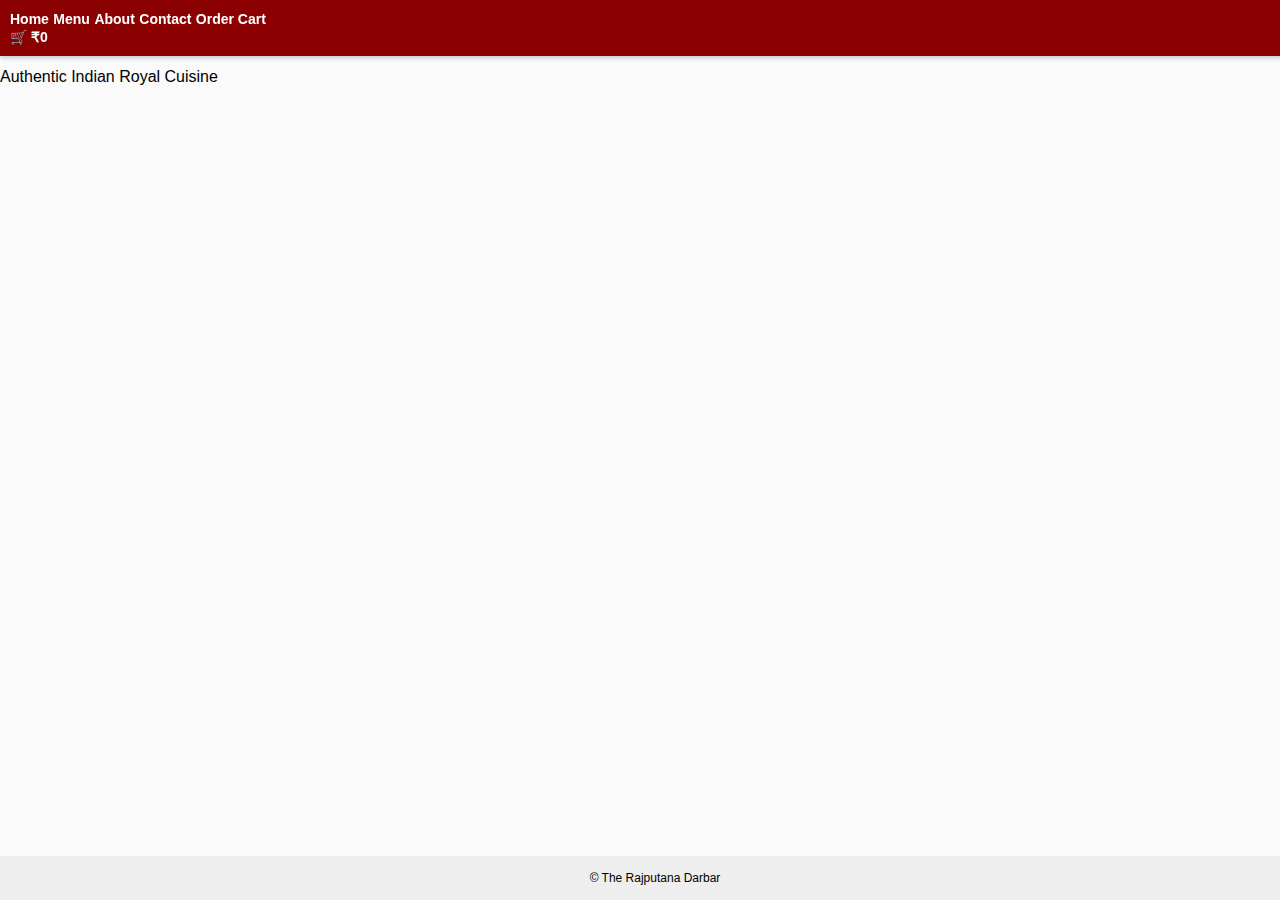
<file: index.html>
<!DOCTYPE html>
<html>
<head>
  <title>The Rajputana Darbar</title>
  <link rel="stylesheet" href="style.css">
  <script src="script.js" defer></script>
</head>
  
<body>

<nav>
  <a href="index.html">Home</a>
  <a href="menu.html">Menu</a>
  <a href="about.html">About</a>
  <a href="contact.html">Contact</a>
  <a href="order.html">Order Cart</a>

  <div class="nav-right">
    <a href="order.html" class="nav-cart">
      🛒 <span id="cartTotal">₹0</span>
    </a>
  </div>  
</nav>

<section>
  <h2>Welcome to The Rajputana Darbar</h2>
  <p>Authentic Indian Royal Cuisine</p>
</section>

<footer>© The Rajputana Darbar</footer>
</body>
</html>
</file>
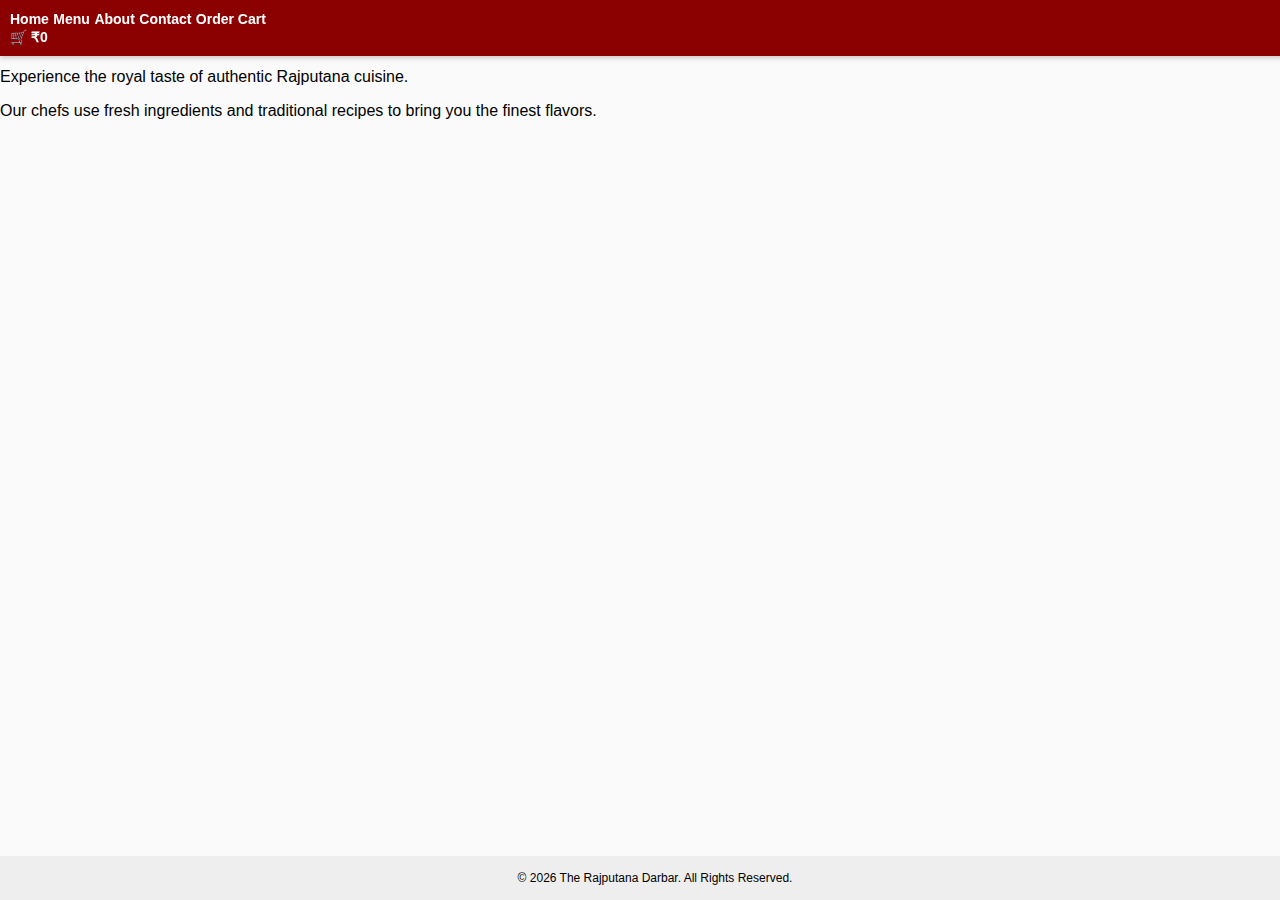
<file: about.html>
<!DOCTYPE html>
<html>
<head>
  <title>About | The Rajputana Darbar</title>
  <link rel="stylesheet" href="style.css">
  <script src="script.js" defer></script>
</head>

<body>

<nav>
  <a href="index.html">Home</a>
  <a href="menu.html">Menu</a>
  <a href="about.html">About</a>
  <a href="contact.html">Contact</a>
  <a href="order.html">Order Cart</a>
  
  <div class="nav-right">
    <a href="order.html" class="nav-cart">
      🛒 <span id="cartTotal">₹0</span>
    </a>
  </div>
</nav>

<section>
  <h2>About The Rajputana Darbar</h2>
  <p>Experience the royal taste of authentic Rajputana cuisine.</p>
  <p>Our chefs use fresh ingredients and traditional recipes to bring you the finest flavors.</p>
</section>

<footer>
  © 2026 The Rajputana Darbar. All Rights Reserved.
</footer>

</body>
</html>
</file>
<file: style.css>
/* --- Global Reset & Layout --- */
body {
  font-family: Arial, sans-serif;
  margin: 0;
  background: #fafafa;
  display: flex;
  flex-direction: column;
  min-height: 100vh;
  /* Prevents horizontal scrolling on mobile */
  overflow-x: hidden; 
}

/* --- Responsive Navigation --- */
nav {
  background: #8b0000;
  padding: 10px;
  position: fixed;
  top: 0;
  left: 0;
  width: 100%;
  z-index: 1000;
  box-shadow: 0 2px 5px rgba(0,0,0,0.2);
}

.nav-container {
  display: flex;
  align-items: center;
  justify-content: center;
  gap: 15px;
  max-width: 1200px;
  margin: 0 auto;
}

.nav-logo {
  height: 30px;
  width: auto;
}

nav a {
  color: #fff;
  text-decoration: none;
  font-weight: bold;
  font-size: 14px; /* Default size */
  white-space: nowrap; /* Prevents text from breaking into two lines */
}

/* --- Main Content Wrapper --- */
.content-wrapper {
  flex: 1;
  margin-top: 60px; /* Space for Nav */
  margin-bottom: 50px; /* Space for Footer */
  position: relative;
  z-index: 1;
  padding: 15px;
}

/* --- Watermark (Responsive) --- */
.content-wrapper::before {
  content: "";
  position: absolute;
  top: 0;
  left: 0;
  width: 100%;
  height: 100%;
  background-image: url("watermark.png");
  background-repeat: no-repeat;
  background-position: center center;
  background-size: 400px; /* Desktop size */
  opacity: 0.04;
  z-index: -1;
  pointer-events: none;
}

/* --- UI Elements --- */
.item {
  display: flex;
  justify-content: space-between;
  align-items: center;
  background: #fff;
  padding: 12px;
  margin: 8px 0;
  border-radius: 8px;
  box-shadow: 0 1px 3px rgba(0,0,0,0.1);
}

.qty-btn {
  width: 35px;
  height: 35px;
  background: #8b0000;
  color: #fff;
  border: none;
  border-radius: 4px;
  cursor: pointer;
}

/* Floating cart */
.floating-cart-top {
  position: fixed;
  top: 12px;            /* Increased from 3px to avoid overlapping nav text */
  right: 15px;
  background: #ffffff;
  color: #8b0000;
  padding: 8px 16px;
  border-radius: 20px;
  font-weight: bold;
  text-decoration: none;
  box-shadow: 0 4px 12px rgba(0,0,0,0.3);
  z-index: 10001;       /* Ensure it is higher than the nav (z-index: 1000) */
  display: flex;
  align-items: center;
  transition: transform 0.2s ease;
}

.floating-cart-top:hover {
  transform: scale(1.05);
}

/* --- Fixed Footer --- */
footer {
  text-align: center;
  padding: 15px;
  background: #eee;
  position: fixed;
  bottom: 0;
  width: 100%;
  font-size: 12px;
  z-index: 1000;
}

/* --- MOBILE SPECIFIC STYLES (The "Same Look" Fix) --- */
@media (max-width: 600px) {
  .nav-container {
    gap: 8px; /* Tighter gap on phones */
  }

  nav a {
    font-size: 11px; /* Smaller font so links fit in one row */
  }

  .nav-logo {
    height: 25px; /* Smaller logo for mobile */
  }

  .content-wrapper {
    margin-top: 50px; /* Adjust for smaller nav */
    padding: 10px;
  }

  .content-wrapper::before {
    background-size: 280px; /* Smaller watermark for mobile screens */
    background-position: center 100px;
  }

  .item {
    font-size: 14px; /* Easier to read on small screens */
  }
}
</file>
